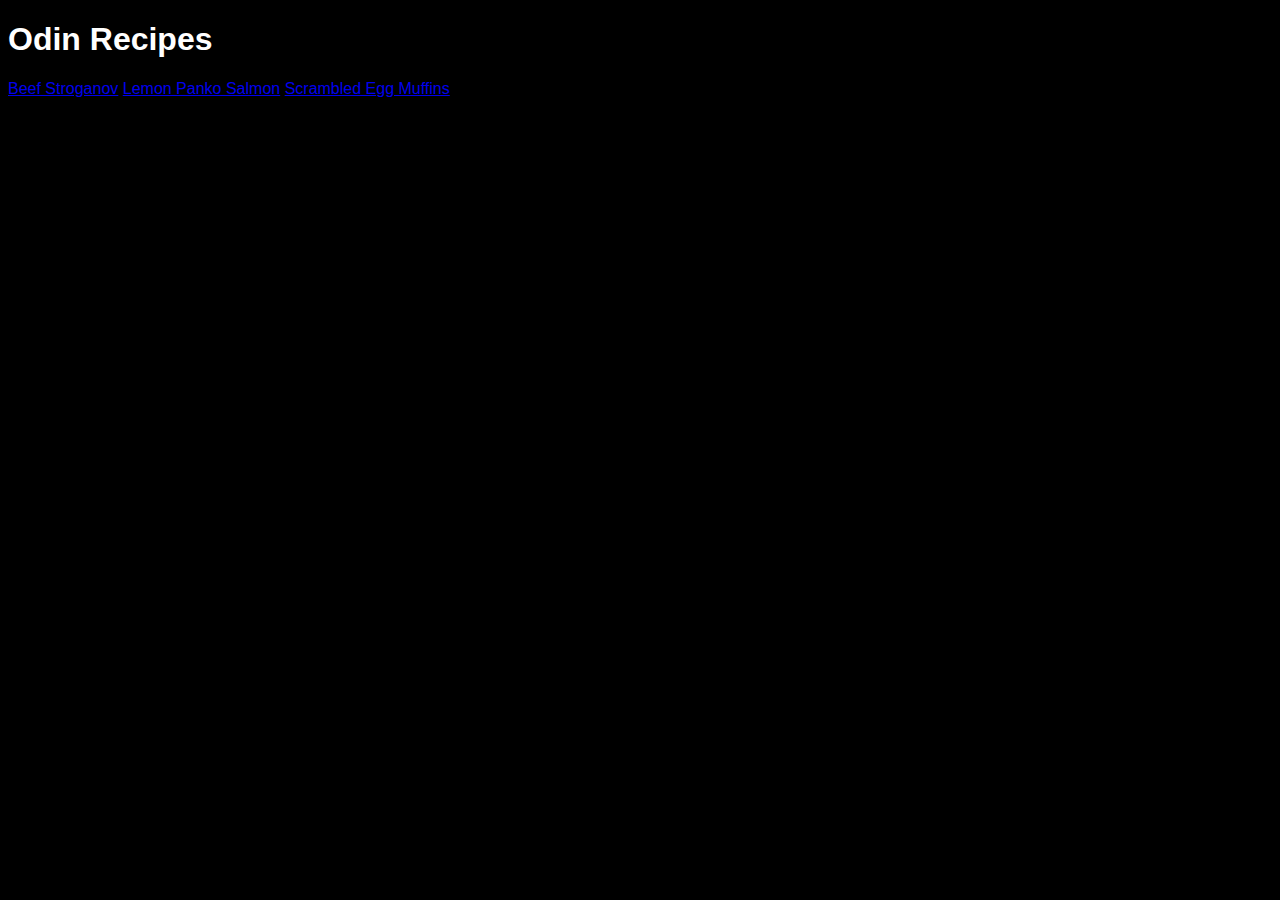
<file: index.html>
<!DOCTYPE html>
<html lang="en">
<head>
    <meta charset="UTF-8">
    <meta http-equiv="X-UA-Compatible" content="IE=edge">
    <meta name="viewport" content="width=device-width, initial-scale=1.0">
    <link rel="stylesheet" href="style.css">
    <title>Recipes</title>
</head>
<body>
    <h1>Odin Recipes</h1>
    <a class="link" href="recipes/beefstroganov.html">Beef Stroganov</a>
    <a class="link" href="recipes/lemon-panko-salmon.html">Lemon Panko Salmon</a>
    <a class="link" href="recipes/scrambled-egg-muffins.html">Scrambled Egg Muffins</a>
</body>
</html>
</file>
<file: style.css>
body {
    font-family: Arial, Helvetica, sans-serif;
    background-color: black;
    color: white;
}

.title {
    color: red;
    text-align: center;
    font-weight: bold;
}

.cookedrecipe {
    display: block;
    margin-left: auto;
    margin-right: auto;
    max-width: 512px;
    max-height: auto;
}
</file>
